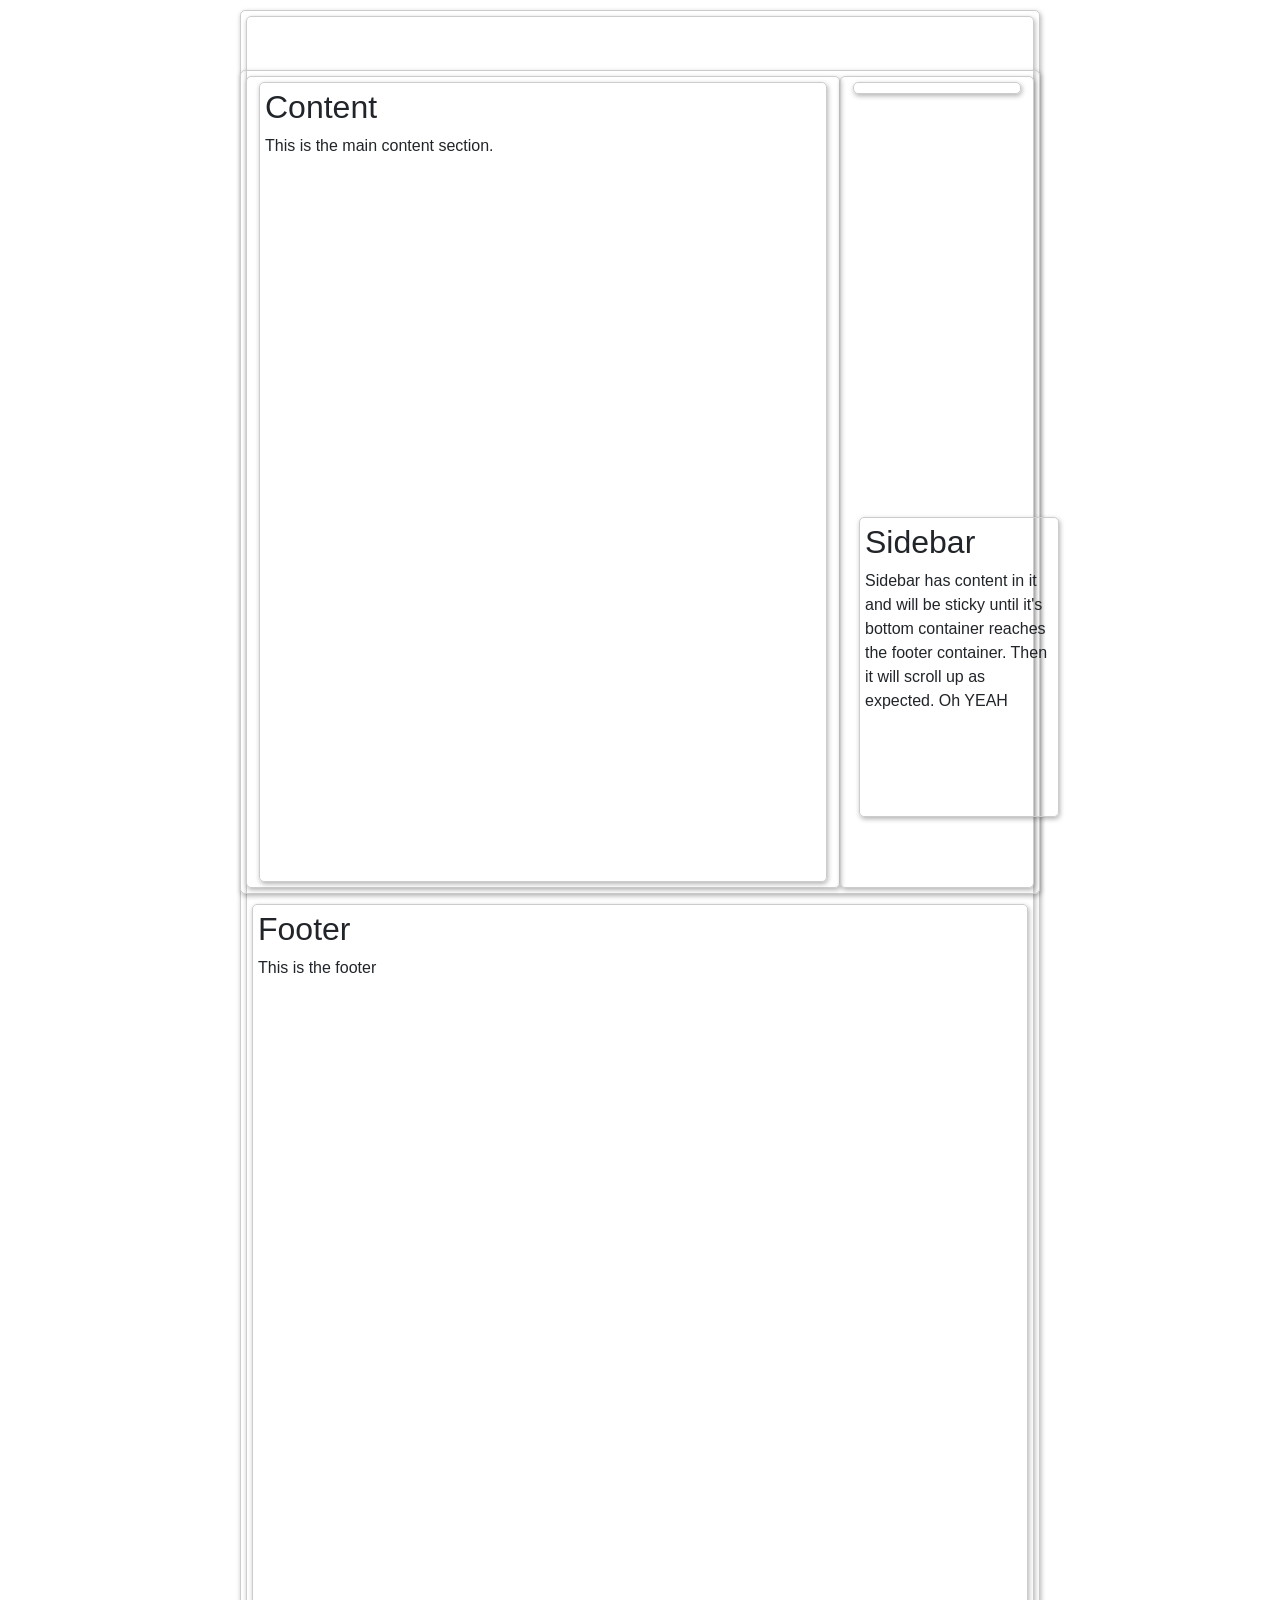
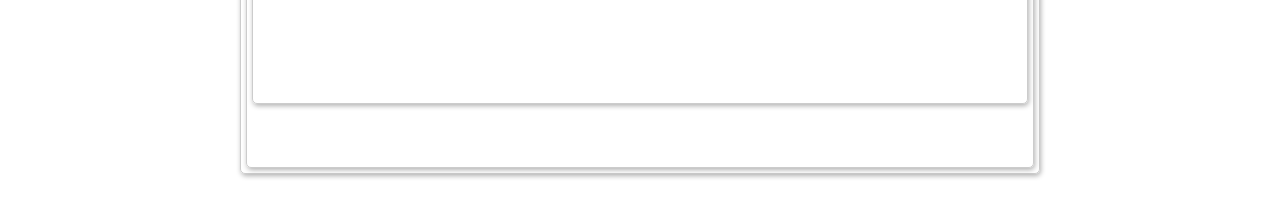
<file: single-blog copy.html>
<!DOCTYPE html>
<html lang="en">

<head>
    <meta charset="UTF-8" />
    <meta name="viewport" content="width=device-width, initial-scale=1.0" />
    <title>
        Avada Life Coach
    </title>

    <!-- favicon -->
    <link rel="shortcut icon" href="inc/img/home/favicon.svg" type="image/x-icon" />

    <!-- bootstrap css -->
    <link href="https://cdn.jsdelivr.net/npm/bootstrap@5.0.2/dist/css/bootstrap.min.css" rel="stylesheet"
        integrity="sha384-EVSTQN3/azprG1Anm3QDgpJLIm9Nao0Yz1ztcQTwFspd3yD65VohhpuuCOmLASjC" crossorigin="anonymous" />

    <!-- font-awesome cdn  -->
    <link rel="stylesheet" href="https://cdnjs.cloudflare.com/ajax/libs/font-awesome/6.4.2/css/all.min.css"
        integrity="sha512-z3gLpd7yknf1YoNbCzqRKc4qyor8gaKU1qmn+CShxbuBusANI9QpRohGBreCFkKxLhei6S9CQXFEbbKuqLg0DA=="
        crossorigin="anonymous" referrerpolicy="no-referrer" />

    <!-- google font cdn -->
    <link rel="preconnect" href="https://fonts.googleapis.com" />
    <link rel="preconnect" href="https://fonts.gstatic.com" crossorigin />
    <link
        href="https://fonts.googleapis.com/css2?family=Gentium+Plus:wght@400;700&family=Inter:wght@200;400;600&display=swap"
        rel="stylesheet" />

    <!-- data aos css cdn -->
    <link rel="stylesheet" href="https://unpkg.com/aos@next/dist/aos.css" />

    <!-- main css -->
    <link rel="stylesheet" href="inc/css/style.css" />

    <!-- jQuery -->
    <script src="https://cdnjs.cloudflare.com/ajax/libs/jquery/3.7.0/jquery.min.js"
        integrity="sha512-3gJwYpMe3QewGELv8k/BX9vcqhryRdzRMxVfq6ngyWXwo03GFEzjsUm8Q7RZcHPHksttq7/GFoxjCVUjkjvPdw=="
        crossorigin="anonymous" referrerpolicy="no-referrer"></script>


    <style>
        body {
            margin: 10px auto;
            font-family: sans-serif;
            width: 800px;
        }

        div {
            border-radius: 5px;
            box-shadow: 1px 2px 5px rgba(0, 0, 0, 0.3);
            border: 1px solid #ccc;
            padding: 5px;
        }

        /* #sidebarWrap {
            height: auto;
            width: 210px;
            float: right;
            position: relative;
            box-shadow: none;
            border: none;
            margin: 0;
            padding: 0;
        } */

        #content {
            width: 568px;
            height: 800px;
        }

        #footer {
            clear: both;
            margin: 10px 0;
        }

        #sidebar {
            width: 200px;
            height: 300px;
            position: absolute;
        }

        /* #header {
            height: 80px;
            margin-bottom: 10px;
        } */

        #sidebar.fixed {
            position: fixed;
            top: 0;
        }

        #footer {
            height: 800px;
        }
    </style>

</head>

<body>
    <!-- main wrapper start -->
    <div class="main-wrapper position-relative">


        <!-- post content start -->
        <div class="post-content">


            <!-- blog content section start -->
            <section class="blog-content py-5">
                <!-- <div id="header">
                    <h2>Header</h2>
                    <p>This is the header</p>
                </div> -->
                <div class="row">
                    <div class="col">
                        <div id="content">
                            <h2>Content</h2>
                            <p>This is the main content section.</p>
                        </div>
                    </div>
                    <div class="col">
                        <div id="sidebarWrap">
                            <div id="sidebar">
                                <h2>Sidebar</h2>
                                <p>Sidebar has content in it and will be sticky until it's bottom container reaches the
                                    footer
                                    container. Then
                                    it will scroll up as expected. Oh YEAH</p>
                            </div>
                        </div>
                    </div>
                </div>




                <div id="footer">
                    <h2>Footer</h2>
                    <p>This is the footer</p>
                </div>

            </section>
            <!-- blog content section end -->

            <script>
                $(function () {
                    var top = $('#sidebar').offset().top - parseFloat($('#sidebar').css('marginTop').replace(/auto/, 0));
                    var footTop = $('#footer').offset().top - parseFloat($('#footer').css('marginTop').replace(/auto/, 0));

                    var maxY = footTop - $('#sidebar').outerHeight();

                    $(window).scroll(function (evt) {
                        var y = $(this).scrollTop();
                        if (y > top) {
                            if (y < maxY) {
                                $('#sidebar').addClass('fixed').removeAttr('style');
                            } else {
                                $('#sidebar').removeClass('fixed').css({
                                    position: 'absolute',
                                    top: (maxY - top) + 'px'
                                });
                            }
                        } else {
                            $('#sidebar').removeClass('fixed');
                        }
                    });
                });

            </script>

        </div>
        <!-- post content end -->

    </div>
    <!-- main wrapper end -->


    <!-- Back to top button -->
    <button type="button" class="btn btn-secondary btn-floating btn-lg" id="btn-back-to-top">
        <i class="fa-solid fa-chevron-up"></i>
    </button>

    <!-- main js -->
    <script src="inc/js/script.js"></script>

    <!-- bootstrap js -->
    <script src="https://cdn.jsdelivr.net/npm/bootstrap@5.0.2/dist/js/bootstrap.bundle.min.js"
        integrity="sha384-MrcW6ZMFYlzcLA8Nl+NtUVF0sA7MsXsP1UyJoMp4YLEuNSfAP+JcXn/tWtIaxVXM"
        crossorigin="anonymous"></script>

    <script src="https://code.jquery.com/jquery-3.5.1.slim.min.js"></script>
    <script src="https://cdn.jsdelivr.net/npm/@popperjs/core@2.9.3/dist/umd/popper.min.js"></script>
    <script src="https://maxcdn.bootstrapcdn.com/bootstrap/4.5.2/js/bootstrap.min.js"></script>

    <!-- data aos js cdn -->
    <script src="https://unpkg.com/aos@next/dist/aos.js"></script>
    <script>
        AOS.init();
    </script>

</body>

</html>
</file>
<file: inc/css/style.css>
:root {
  --light-bg: #fcf7f6;
  --purple: #3b3a64;
  --orange: #f1642b;
  --yellow: #eda444;
  --dark-purple: #33475b;
  --dark-blue: #09202c;
  --animation: all 0.3s ease-in;
  --transform-scale: scale(1.03);
  --transform-left: translate(-5%, -50%);
  --border-left: 2px solid var(--purple);
  --border-right: 2px solid var(--purple);
  --border-bottom: 2px solid var(--purple);
}

html {
  scroll-behavior: smooth;
  overflow-y: scroll;
  overflow-x: hidden;
}

a {
  text-decoration: none;
  color: var(--purple);
}

a:hover {
  color: var(--yellow);
  transition: var(--animation);
}
.a-not-hover:hover {
  color: var(--purple) !important;
}

li {
  list-style: none;
}

body {
  min-height: 200vh;
  font-family: "Inter", sans-serif;
}

footer {
  min-height: 200px;
  background: linear-gradient(180deg);
}

.main-wrapper {
  min-height: calc(200vh - 200px);
}

.font1 {
  font-family: "Inter", sans-serif;
}

.font2 {
  font-family: "Gentium Plus", serif;
}

.fs0 {
  font-size: 0.9rem;
}

.fs1 {
  font-size: 1.125rem;
}

.fs2 {
  font-size: 1.75rem;
}

.fs3 {
  font-size: 3.1rem;
}

.fs4 {
  font-size: 3.375rem;
}

.fs5 {
  font-size: 4.375rem;
}

[type="button"]:not(:disabled),
[type="reset"]:not(:disabled),
[type="submit"]:not(:disabled),
button:not(:disabled) {
  cursor: pointer;
  border: none;
  box-shadow: none;
}

.text-purple {
  color: var(--purple);
  font-weight: 500;
  transition: var(--animation);
}

.text-dark-purple {
  color: var(--dark-purple);
}

.hover-text-orange:hover {
  color: var(--orange);
  transition: var(--animation);
}
.hover-bg-orange:hover {
  background: var(--orange);
}

.btn-active {
  background: var(--orange);
  color: #ffffff;
}
.btn-active:hover {
  background: var(--orange);
  color: #ffffff;
}

.active,
.text-orange {
  color: var(--orange);
  font-weight: 600;
}

.text-yellow {
  color: var(--yellow);
}

.hover-text-yellow:hover {
  color: var(--yellow);
  transition: var(--animation);
}

.hover-bg-yellow:hover {
  background: var(--yellow);
}

.hover-bg-lblue:hover {
  background: #4d4c72;
}

.bg-purple {
  background: var(--purple);
}

.bg-orange {
  background: var(--orange);
}

.bg-yellow {
  background: var(--yellow);
}

.bg-dark-blue {
  background: var(--dark-blue);
}

.btn-small {
  padding: 15px 0 15px;
  font-size: 15px;
  width: 160px;
}

.btn-xs {
  width: 140px;
  height: 60px;
}

.btn-large {
  padding: 20px 30px;
}

/* home page css start */

/* navbar css start */

.dropdown-menu {
  width: 400px;
}

header {
  background: var(--light-bg);
}

.logo {
  max-width: 100%;
}

.navbar {
  max-width: 1600px;
  margin: auto;
}

.nav-link {
  padding-top: 1rem;
}

/* Show dropdown menu on hover */
@media only screen and (min-width: 992px) {
  .dropdown:hover .dropdown-menu {
    display: block;
    transition: all 0.2s ease-in;
    border-radius: 20px;
  }

  ul.dropdown-menu {
    top: 3.25rem;
  }
}

.dropdown-item:hover {
  background: none;
  color: var(--purple);
}

.nav-btn {
  position: relative;
}

.nav-item.dropdown.btn-group,
.drop-btn:hover .dropdown.btn-group .btn a.nav-link,
.nav-item.dropdown.btn-group:hover .drop-btn {
  color: var(--orange);
  transition: var(--animation);
}

/* navbar css end */

/* fix two button section css start */

.btn-container {
  display: flex;
  justify-content: center;
}

.btn-box {
  position: relative;
  display: block;
  overflow: hidden;
}

.main-box {
  box-shadow: 0px 0px 20px 0px #aeaeae;
}

.btn-box span {
  transition: transform 0.2s ease-out;
}

.btn-box span:first-child {
  display: inline-block;
  padding: 10px;
}

.btn-box span:last-child {
  position: absolute;
  top: 0;
  right: 0;
  bottom: 0;
  left: 0;
  display: flex;
  align-items: center;
  justify-content: center;
  transform: translateY(-100%);
}

.btn-box:hover span:first-child {
  transform: translateY(100%);
}

.btn-box:hover span:last-child,
.main-box[data-animation] .btn-box:hover span:last-child {
  transform: none;
}

.main-box[data-animation="to-left"] .btn-box span:last-child {
  transform: translateX(100%);
}

.main-box[data-animation="to-left"] .btn-box:hover span:first-child {
  transform: translateX(-100%);
}

/* fix two button section css end */

/* hero section css start */

.hero {
  background-position: center !important;
  background-repeat: no-repeat;
  background-size: cover !important;
  object-fit: contain;
}

.hero-top {
  background-position: center top !important;
  background-repeat: no-repeat;
  background-size: cover !important;
  object-fit: contain;
}

.hero-row-img {
  background-repeat: no-repeat !important;
  background-position: center center !important;
  background-size: cover !important;
}

.hero-img {
  height: 100%;
  background-size: cover !important;
  background-position: center !important;
  background-repeat: no-repeat !important ;
  width: 100%;
  object-fit: cover;
}

.hero-img-index {
  background-position: right bottom !important;
}

.hero-signature img {
  transform: translate(10%, -60%);
}

.tree-card {
  padding-top: 5rem;
}

/* hero section css end */

/* three card section css start */

img.home-video-img,
.three-card-box {
  transition: var(--animation);
}

img.home-video-img:hover,
.three-card-box:hover {
  transform: var(--transform-scale);
}

.card2-img1 {
  width: 80%;
  height: 180px;
  z-index: 2;
}

.card2-img2 {
  width: 100%;
  height: 150px;
  margin-top: 30px;
}

/* three card section css end */

/* four card sectin css start */

.four-card-left-img {
  background-position: center;
  background-repeat: no-repeat;
  background-size: cover;
  height: 100%;
}

.four-card-img {
  height: 360px;
  max-width: 100%;
  object-fit: cover;
}

.four-card-text-box {
  position: absolute;
  transition: var(--animation);
  top: 50%;
  left: -15%;
  transform: translate(0, -50%);
}

.four-card-text-box:hover {
  transform: var(--transform-left);
}

/* four card sectin css end */

/* home video section css start */

.video-bg-img {
  height: 100%;
  background-size: cover !important;
  background-position: center;
  background-repeat: no-repeat !important ;
  width: 100%;
  object-fit: cover;
}

.home-video-img {
  object-fit: cover;
}

/* home video section css end */

/* home video2 section css start */
.home-video2-img1 {
  z-index: 2;
  display: block;
}

.home-video2-img2 {
  display: block;
  position: absolute;
  transform: translate(-90%, -20%);
  max-width: 60%;
}
/* home video2 section css end */

/* marquee css start */
.marquee {
  position: relative;
  width: 100%;
  max-width: 100%;
  height: 70px;
  overflow-x: hidden;
}

.track {
  position: absolute;
  white-space: nowrap;
  will-change: transform;
  transition: var(--animation);
  animation: marquee 20s linear infinite;
}

@keyframes marquee {
  from {
    transform: translateX(0);
  }
  to {
    transform: translateX(-50%);
  }
}

.track:hover {
  animation-play-state: paused;
}

.track a:hover {
  color: #202c46;
}

/* marquee css end */

/* footer css start */
.footer-txt {
  font-weight: 400;
}

.footer-btn {
  width: 290px;
}

.hvr-forward a:hover {
  color: var(--purple);
}

.hvr-forward {
  transition: var(--animation);
  position: relative;
}

.hvr-forward::before {
  content: "\007C";
  position: absolute;
  top: 0;
  left: 0;
  z-index: -1;
  transition: var(--animation);
}

.hvr-forward:hover::before {
  z-index: 1;
  left: 100%;
}

.hvr-eft-bdr-bt {
  transition: var(--animation);
}

.hvr-eft-bdr-bt:hover {
  border-bottom: var(--border-bottom);
  color: var(--purple);
}

/* footer css end */

/* Back to top button css start */
#btn-back-to-top {
  position: fixed;
  bottom: 0;
  right: 5%;
  display: none;
}
/* Back to top button css end */

/* home page css end */

/* about me page css start */

.carosels-img-fluid {
  width: 100%;
  height: 100%;
  object-fit: cover;
}

/* about me vertical carousel css start */

section .about-vertical-carousel {
  width: 100%;
  height: 100%;
  /* background-color: darkgrey; */
  display: flex;
  justify-content: center;
  align-items: center;
}

.carousel-inner,
.carousel,
.carousel-item,
.carousel-container {
  height: 100%;
  width: 100%;
  background-position: center center;
  background-size: cover;
}

.carousel-item-prev:not(.carousel-item-end),
.active.carousel-item-start {
  transform: translate3d(0, -100%, 0);
  -webkit-transform: translate3d(0, -100%, 0);
  -moz-transform: translate3d(0, -100%, 0);
  -ms-transform: translate3d(0, -100%, 0);
  -o-transform: translate3d(0, -100%, 0);
}

.carousel-item-next:not(.carousel-item-start),
.active.carousel-item-end {
  transform: translate3d(0, 100%, 0);
  -webkit-transform: translate3d(0, 100%, 0);
  -ms-transform: translate3d(0, 100%, 0);
  -moz-transform: translate3d(0, 100%, 0);
  -o-transform: translate3d(0, 100%, 0);
}

.carousel-indicators {
  top: 0;
  margin: auto;
  height: 80px;
  right: -40px;
  left: auto;
  display: block;
  background: var(--orange);
  padding: 15px 5px;
  border-radius: 15px;
}

.carousel-indicators [data-bs-target] {
  background: none;
  border: 2px solid rgb(212, 212, 212);
  border-radius: 12px;
  width: 7px;
  height: 7px;
  margin-bottom: 10px;
}

.carousel-indicators li.active {
  background: rgb(212, 212, 212);
}

.unclickable {
  pointer-events: none;
}

.clickable {
  pointer-events: all;
}

.jello-horizontal {
  -webkit-animation: jello-horizontal 0.9s
    cubic-bezier(0.175, 0.885, 0.32, 1.275) 3 both;
  animation: jello-horizontal 0.9s cubic-bezier(0.175, 0.885, 0.32, 1.275) 3
    both;
}

@-webkit-keyframes jello-horizontal {
  0% {
    -webkit-transform: scale3d(1, 1, 1);
    transform: scale3d(1, 1, 1);
  }
  30% {
    -webkit-transform: scale3d(1.25, 0.75, 1);
    transform: scale3d(1.25, 0.75, 1);
  }
  40% {
    -webkit-transform: scale3d(0.75, 1.25, 1);
    transform: scale3d(0.75, 1.25, 1);
  }
  50% {
    -webkit-transform: scale3d(1.15, 0.85, 1);
    transform: scale3d(1.15, 0.85, 1);
  }
  65% {
    -webkit-transform: scale3d(0.95, 1.05, 1);
    transform: scale3d(0.95, 1.05, 1);
  }
  75% {
    -webkit-transform: scale3d(1.05, 0.95, 1);
    transform: scale3d(1.05, 0.95, 1);
  }
  100% {
    -webkit-transform: scale3d(1, 1, 1);
    transform: scale3d(1, 1, 1);
  }
}
@keyframes jello-horizontal {
  0% {
    -webkit-transform: scale3d(1, 1, 1);
    transform: scale3d(1, 1, 1);
  }
  30% {
    -webkit-transform: scale3d(1.25, 0.75, 1);
    transform: scale3d(1.25, 0.75, 1);
  }
  40% {
    -webkit-transform: scale3d(0.75, 1.25, 1);
    transform: scale3d(0.75, 1.25, 1);
  }
  50% {
    -webkit-transform: scale3d(1.15, 0.85, 1);
    transform: scale3d(1.15, 0.85, 1);
  }
  65% {
    -webkit-transform: scale3d(0.95, 1.05, 1);
    transform: scale3d(0.95, 1.05, 1);
  }
  75% {
    -webkit-transform: scale3d(1.05, 0.95, 1);
    transform: scale3d(1.05, 0.95, 1);
  }
  100% {
    -webkit-transform: scale3d(1, 1, 1);
    transform: scale3d(1, 1, 1);
  }
}

/* about me vertical carousel css end */

/* about me page css end */

/* service page css start */

p.service-four-card-p {
  width: 65%;
  font-size: 1.125rem;
}

/* service page css end */

/* testimonials page css start */

.four-card-text-box,
.card {
  box-shadow: 1px 0px 10px 0px #eae5e5;
  border: none;
  border-radius: 15px;
}

.three-card-box .card {
  box-shadow: none;
}

/* testimonials page css end */

/* book a session page css start */
.form-control:focus,
.form-control:focus-visible,
.form-control:active,
.form-control:focus-within,
.form-control:visited:target,
.form-control:hover,
.input-group:focus,
.input-group:focus-visible,
.input-group:active,
.input-group:focus-within,
.input-group:visited,
.input-group:target,
.input-group:hover {
  color: var(--purple);
  background-color: #fff;
  border-color: var(--orange);
  outline: 0;
  box-shadow: 0 0 5px 0px var(--orange);
}

.form-check-input:checked {
  background-color: var(--orange);
  border-color: var(--orange);
}
.form-check-input:focus {
  border-color: var(--orange);
  outline: 0;
  box-shadow: 0 0 5px 0px var(--orange);
}

/* book a session page css end */

/* single blog page css start */

/* single blog page css end */

/* single product page css start */
.input-group-btn {
  width: 55px;
  height: 55px;
  text-align: center;
  background: #ffffff;
}

.input-group-btn:hover {
  border: 1px solid var(--orange);
}

.btn-number {
  max-width: 55px;
  height: 55px;
  font-size: 18px;
  text-align: center;
}

#quantity:hover {
  border: none;
  box-shadow: none;
}
/* single product page css end */

/* responssive css start */

/* `xxl` extra-large devices (large desktops, less than 1400px) */
@media (max-width: 1400px) {
}

/* `xl` extra-large devices (desktops, less than 1200px) */
@media (max-width: 1200px) {
}

@media (max-width: 992px) {
  /* `lg` large devices (tablets, less than 992px) */

  /* dropdown navbar @media 992px css start */

  .navbar li {
    border-bottom: 1px solid #e5e5e5;
  }
  .navbar li .drop-item-link li {
    border-bottom: none;
  }

  .navbar-nav li a {
    padding: 1rem !important;
  }

  .active,
  .navbar-nav li a:hover,
  .btn-group:hover,
  .btn-group:hover .btn-group a,
  .btn-group:hover .btn-group button,
  .drop-item-link:hover .dropdown-item {
    background: var(--orange);
    color: #ffffff;
  }

  .dropdown-menu {
    width: 100%;
  }

  .nav-item.dropdown.btn-group:hover .drop-btn {
    color: #ffffff;
    transition: var(--animation);
  }

  .nav-item.dropdown.btn-group {
    display: block;
  }

  .active-btn-group {
    background: var(--orange);
    color: #ffffff;
  }

  .drop-item-link {
    width: 100%;
    display: block;
    font-family: "Inter", sans-serif;
  }

  .drop-item-link:hover {
    background: var(--orange);
  }

  .nav-btn {
    left: 70%;
  }

  .hero-img {
    height: 300px;
  }

  .hero-img-index {
    background-position: center !important;
  }

  /* dropdown navbar @media 992px end */

  /* four card sectin @media 992px css start */

  .four-card-text-box {
    position: relative;
    transition: var(--animation);
    top: 0%;
    left: 0%;
    transform: translate(0, 0);
  }

  .four-card-text-box:hover {
    transform: var(--transform-scale);
  }

  .four-card-img {
    height: auto;
  }

  /* four card sectin @media 992px css end */

  /* footer @media 992px css start */
  .footer-btn {
    width: 100%;
  }
  /* footer @media 992px css end */

  /* service page @media 992px css start */

  p.service-four-card-p {
    width: 100%;
    font-size: 1.125rem;
  }

  /* service page @media 992px css end */
}

/* `md` medium  devices (landscape phones, less than 768px) */
@media (max-width: 768px) {
  /* .fs1 {
    font-size: 0.8rem;
  }

  .fs3 {
    font-size: 2.5rem;
  }

  .fs4 {
    font-size: 2.8rem;
  } */

  .nav-btn {
    left: 20%;
  }
}

/* `sm` small devices (portrait phones, less than 576px) */
@media (max-width: 578px) {
  .footer-txt,
  .footer-link,
  .copyright-txt {
    text-align: center;
  }

  .three-card-box {
    padding: 3rem;
  }

  .dropdown-icon,
  .sub-heading {
    display: none;
  }

  .dropdown-item {
    padding: 0 20px;
  }

  .nav-btn {
    display: none;
  }
}

/* `xs` extra-small devices (phones, less than 320px) */
@media (max-width: 320px) {
}

/* responssive css end */
</file>
